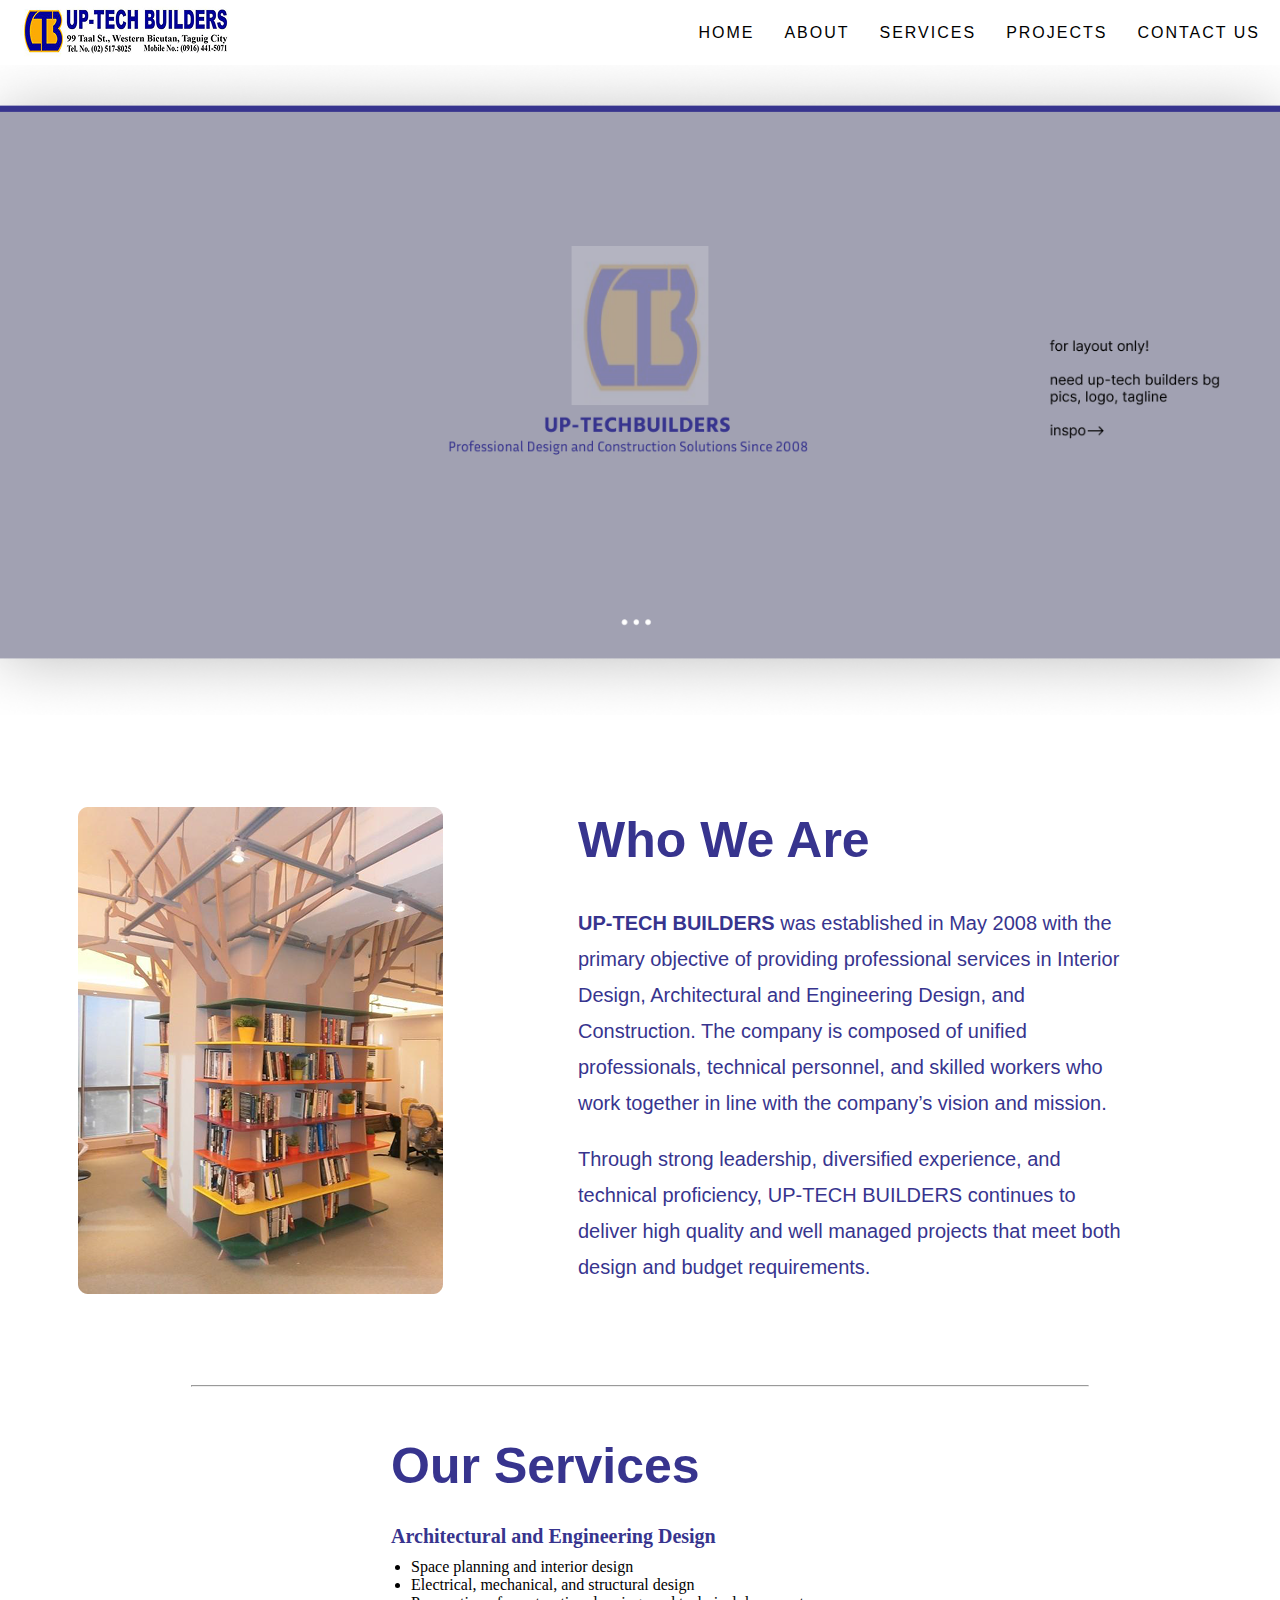
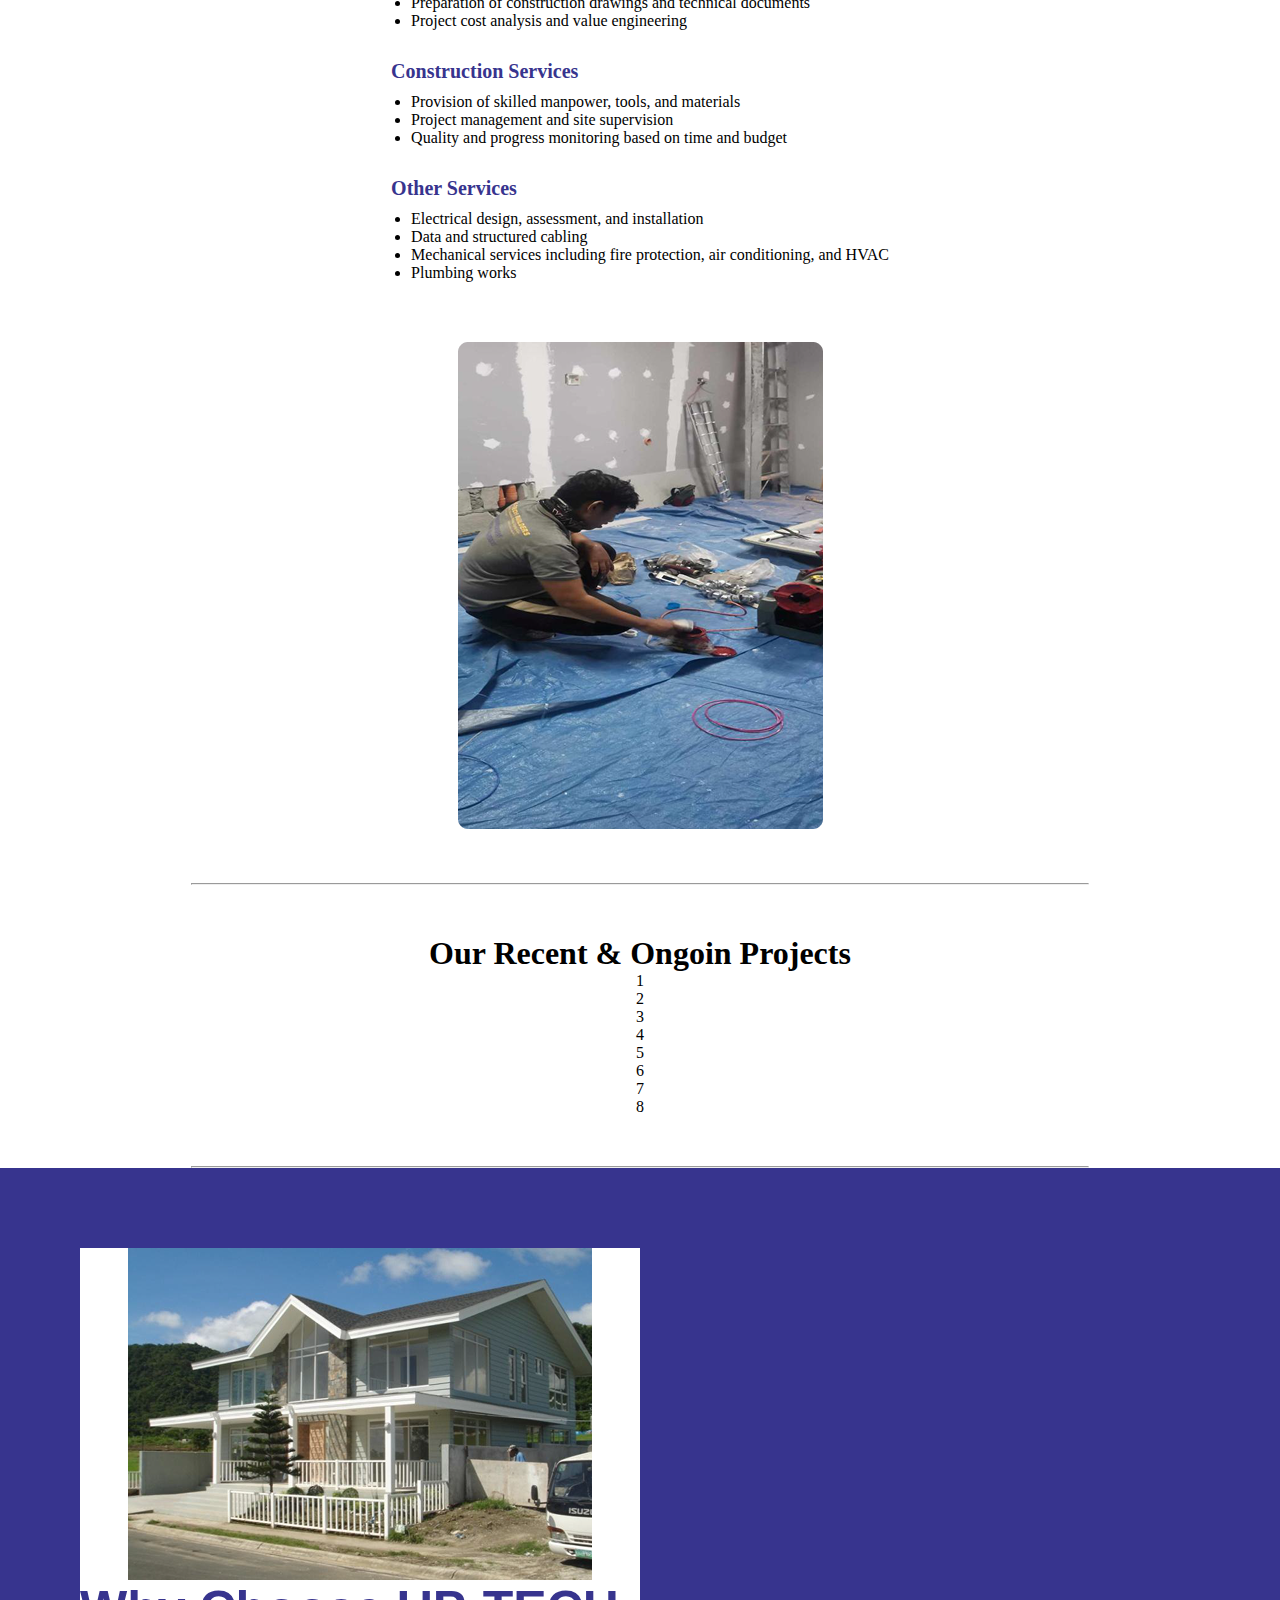
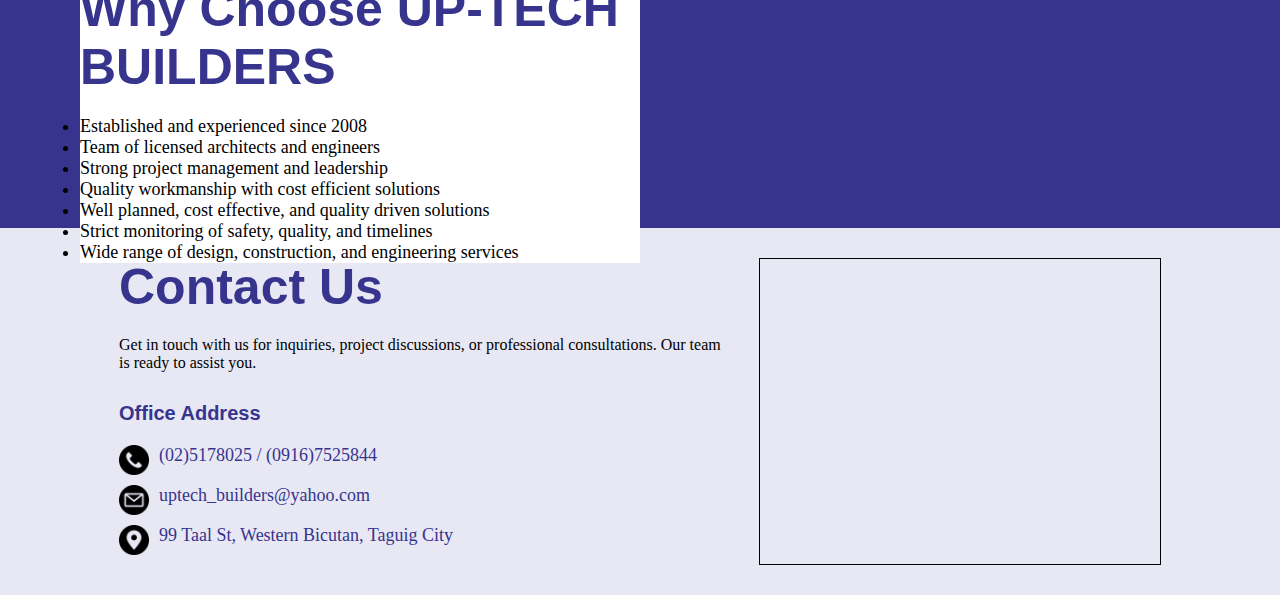
<file: index.html>
<!DOCTYPE html>
<html lang="en">
<head>
  <meta charset="UTF-8" />
  <meta name="viewport" content="width=device-width, initial-scale=1.0" />
  <title>Up-TechBuilders</title>
  <link rel="stylesheet" href="webpagestyle.css" />
</head>
<body>
  <!-- Navigation -->
  <nav>
    <div class="logo">
      <img src="uptblogo.png" alt="Up-TechBuilders" />
    </div>
    <ul>
      <li class="navi"><a href="#">HOME</a></li>
      <li class="navi"><a href="#">ABOUT</a></li>
      <li class="navi"><a href="#">SERVICES</a></li>
      <li class="navi"><a href="#">PROJECTS</a></li>
      <li class="navi"><a href="#">CONTACT US</a></li>
    </ul>
  </nav>

  <!-- Header Section -->
  <div class="headerdiv"></div>

  <!-- About Section -->
  <div class="About" id="about">
    <div class="aboutimage">
      <img src="Aboutpic.png" alt="About" />
    </div>
    <div class="abouttext">
      <h1 class="section-title">Who We Are</h1>
      <p>
        <b>UP-TECH BUILDERS</b> was established in May 2008 with the primary objective of providing professional services in Interior Design, Architectural and Engineering Design, and Construction. The company is composed of unified professionals, technical personnel, and skilled workers who work together in line with the company’s vision and mission.
      </p>
      <p>
        Through strong leadership, diversified experience, and technical proficiency, UP-TECH BUILDERS continues to deliver high quality and well managed projects that meet both design and budget requirements.
      </p>
    </div>
  </div>
  <hr />

  <!-- Services Section -->
  <div class="Services" id="services">
    <div class="service-text">
      <h1 class="section-title">Our Services</h1>

      <h2>Architectural and Engineering Design</h2>
      <ul>
        <li>Space planning and interior design</li>
        <li>Electrical, mechanical, and structural design</li>
        <li>Preparation of construction drawings and technical documents</li>
        <li>Project cost analysis and value engineering</li>
      </ul>

      <h2>Construction Services</h2>
      <ul>
        <li>Provision of skilled manpower, tools, and materials</li>
        <li>Project management and site supervision</li>
        <li>Quality and progress monitoring based on time and budget</li>
      </ul>

      <h2>Other Services</h2>
      <ul>
        <li>Electrical design, assessment, and installation</li>
        <li>Data and structured cabling</li>
        <li>Mechanical services including fire protection, air conditioning, and HVAC</li>
        <li>Plumbing works</li>
      </ul>
    </div>
    <div class="service-img">
      <img src="Services.png" alt="Services" />
    </div>
  </div>

  <hr>

  <!-- Projects Section -->
   <div class="Projects">
    <h1>Our Recent & Ongoin Projects</h1>

    <!-- Slider Image -->
    <div>1</div>
    <div>2</div>
    <div>3</div>
    <div>4</div>
    <div>5</div>
    <div>6</div>
    <div>7</div>
    <div>8</div>

   </div>
  
   <hr>

   <div class="Why">
    <div class="houseimg">
      <img src="House.png" alt="house image">
    </div>
    <div class="choose-text">
      <h1 class="section-title">Why Choose UP-TECH BUILDERS</h1>
      <ul>
        <li>Established and experienced since 2008</li>
        <li>Team of licensed architects and engineers</li>
        <li>Strong project management and leadership</li>
        <li>Quality workmanship with cost efficient solutions</li>
        <li>Well planned, cost effective, and quality driven solutions</li>
        <li>Strict monitoring of safety, quality, and timelines</li>
        <li>Wide range of design, construction, and engineering services</li>
      </ul>
    </div>
   </div>

   <div class="Contact">
    <div class="Contact-text">
      <h1 class="section-title">Contact Us</h1>
      <p>Get in touch with us for inquiries, project discussions, 
        or professional consultations. Our team is ready to assist you.</p>

      <h2 class="section-subtitle">Office Address</h2>
      <div class="contact-info">
        <div class="info">
        <img class="icon" src="phone-call.png" alt="call"> <p style="color: #37348E;"> (02)5178025  / (0916)7525844 </p>
        </div>
        <div class="info">
        <img class="icon" src="email.png" alt="call"> <p style="color: #37348E;">uptech_builders@yahoo.com</p>
        </div>
        <div class="info">
        <img class="icon" src="gps.png" alt="call"> <p style="color: #37348E;">99 Taal St, Western Bicutan, Taguig City</p>
        </div>
      </div>
    </div>

    <div class="gmap">
      <iframe src="https://www.google.com/maps/embed?pb=!1m18!1m12!1m3!1d241.38256547171892!2d121.05648900101103!3d14.535067958220935!2m3!1f0!2f0!3f0!3m2!1i1024!2i768!4f13.1!3m3!1m2!1s0x3397c8bf867ca273%3A0x92fe34ac8af52a3e!2sSalon%20De%20Palar%20Men%20%26%20Women!5e0!3m2!1sen!2sph!4v1766848274289!5m2!1sen!2sph" width="400" height="300" style="border:0;" allowfullscreen="" loading="lazy" referrerpolicy="no-referrer-when-downgrade"></iframe>
    </div>

   </div>

</body>
</html>
</file>
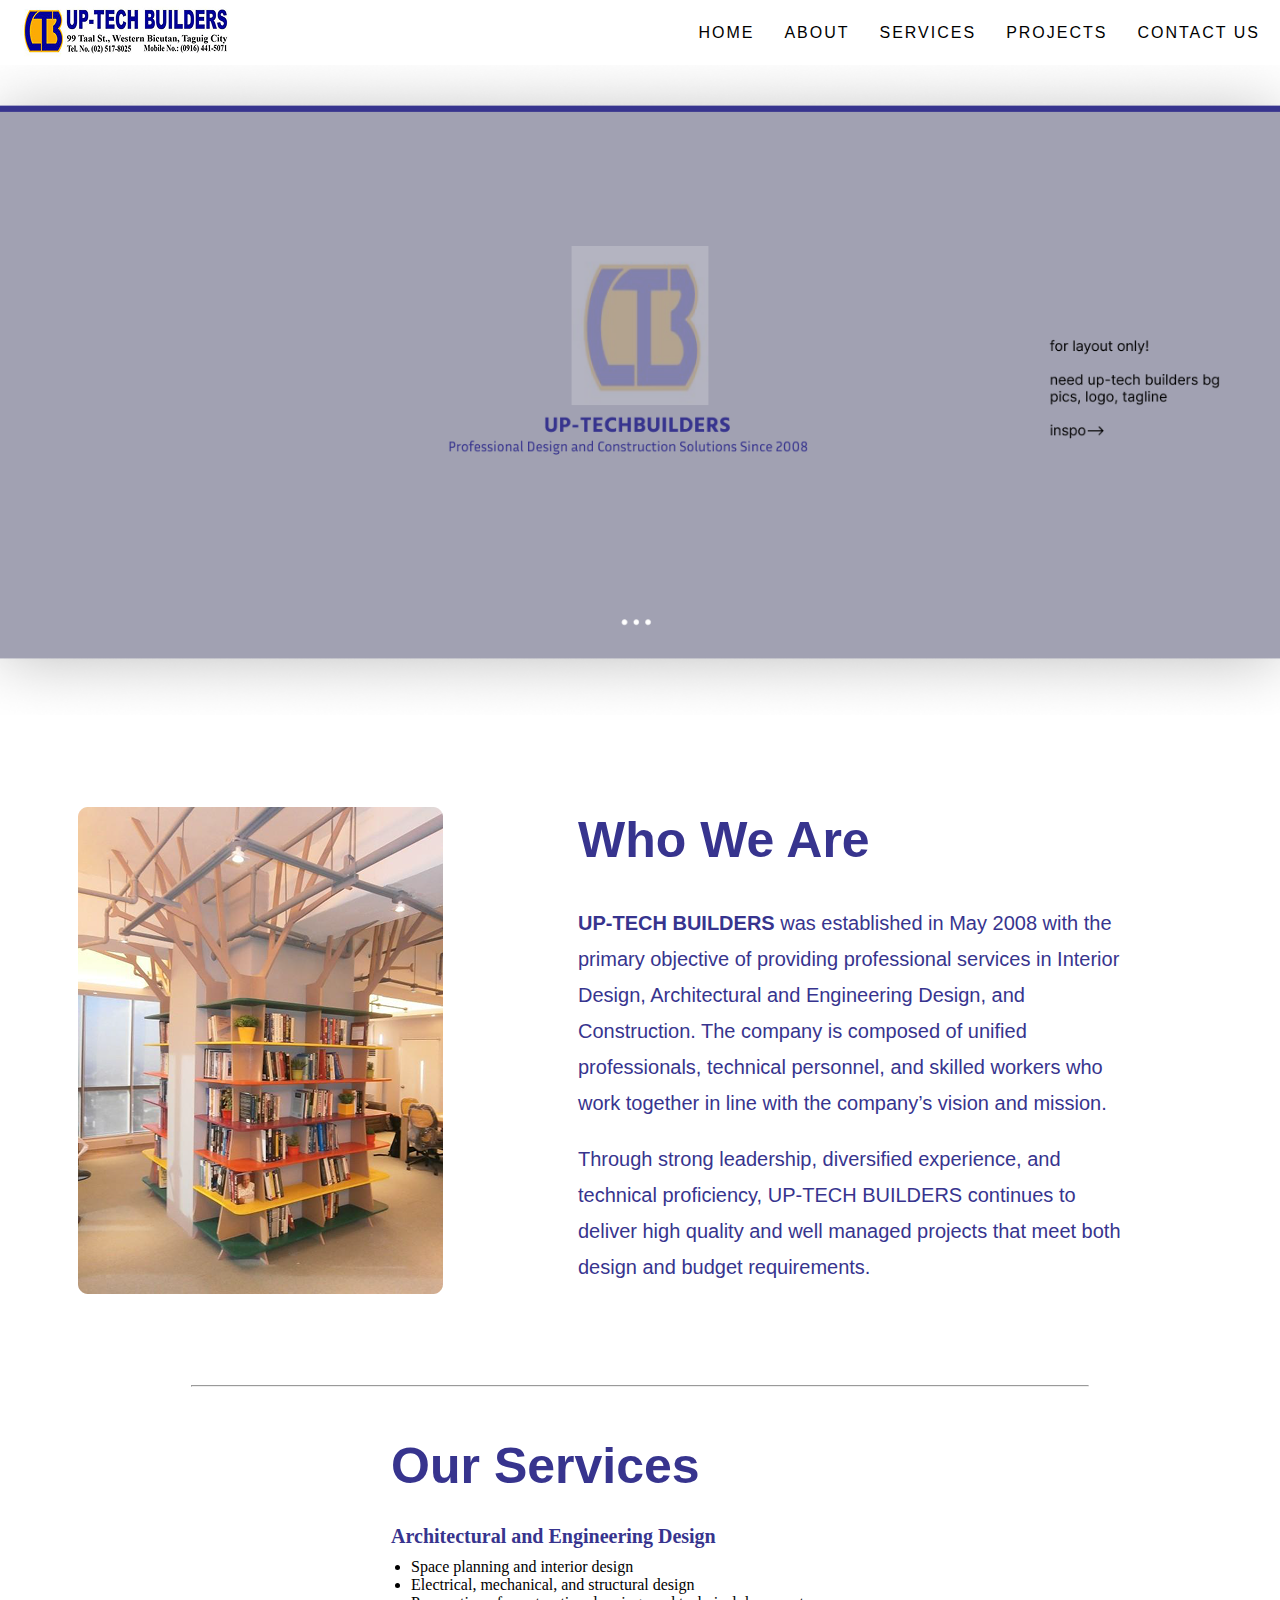
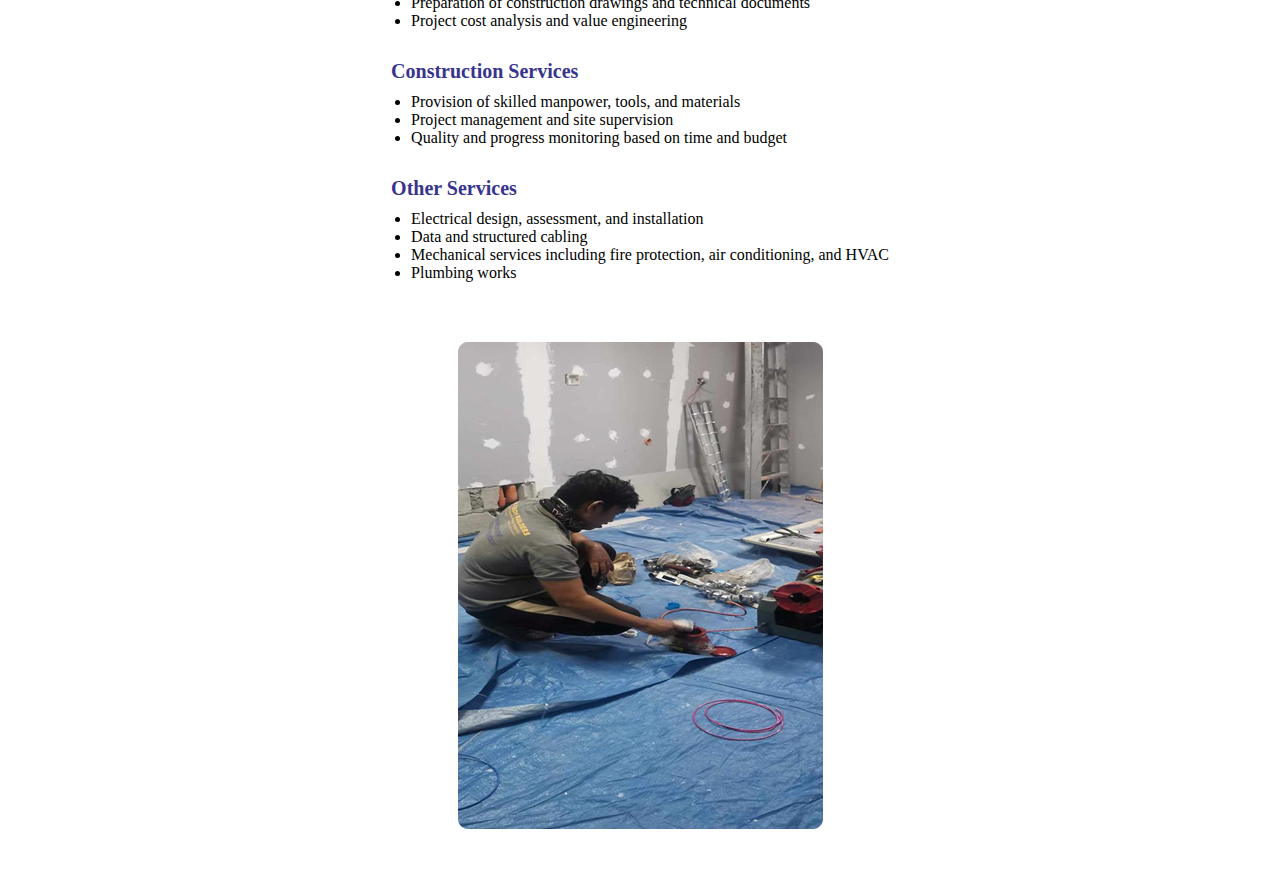
<file: webpage.html>
<!DOCTYPE html>
<html lang="en">
<head>
  <meta charset="UTF-8" />
  <meta name="viewport" content="width=device-width, initial-scale=1.0" />
  <title>Up-TechBuilders</title>
  <link rel="stylesheet" href="webpagestyle.css" />
</head>
<body>
  <!-- Navigation -->
  <nav>
    <div class="logo">
      <img src="uptblogo.png" alt="Up-TechBuilders" />
    </div>
    <ul>
      <li class="navi"><a href="#">HOME</a></li>
      <li class="navi"><a href="#">ABOUT</a></li>
      <li class="navi"><a href="#">SERVICES</a></li>
      <li class="navi"><a href="#">PROJECTS</a></li>
      <li class="navi"><a href="#">CONTACT US</a></li>
    </ul>
  </nav>

  <!-- Header Section -->
  <div class="headerdiv"></div>

  <!-- About Section -->
  <div class="About" id="about">
    <div class="aboutimage">
      <img src="Aboutpic.png" alt="About" />
    </div>
    <div class="abouttext">
      <h1 class="section-title">Who We Are</h1>
      <p>
        <b>UP-TECH BUILDERS</b> was established in May 2008 with the primary objective of providing professional services in Interior Design, Architectural and Engineering Design, and Construction. The company is composed of unified professionals, technical personnel, and skilled workers who work together in line with the company’s vision and mission.
      </p>
      <p>
        Through strong leadership, diversified experience, and technical proficiency, UP-TECH BUILDERS continues to deliver high quality and well managed projects that meet both design and budget requirements.
      </p>
    </div>
  </div>
  <hr />

  <!-- Services Section -->
  <div class="Services" id="services">
    <div class="service-text">
      <h1 class="section-title">Our Services</h1>

      <h2>Architectural and Engineering Design</h2>
      <ul>
        <li>Space planning and interior design</li>
        <li>Electrical, mechanical, and structural design</li>
        <li>Preparation of construction drawings and technical documents</li>
        <li>Project cost analysis and value engineering</li>
      </ul>

      <h2>Construction Services</h2>
      <ul>
        <li>Provision of skilled manpower, tools, and materials</li>
        <li>Project management and site supervision</li>
        <li>Quality and progress monitoring based on time and budget</li>
      </ul>

      <h2>Other Services</h2>
      <ul>
        <li>Electrical design, assessment, and installation</li>
        <li>Data and structured cabling</li>
        <li>Mechanical services including fire protection, air conditioning, and HVAC</li>
        <li>Plumbing works</li>
      </ul>
    </div>
    <div class="service-img">
      <img src="Services.png" alt="Services" />
    </div>
  </div>
</body>
</html>
</file>
<file: webpagestyle.css>
* {
    margin: 0;
    padding: 0;
}
html{
    scroll-behavior: smooth;
}

nav {
    background-color: #ffffff;
    display: flex;
    justify-content: space-between;
    align-items: center;
    height: 65px;
    padding: 0 20px;

    position: sticky;
    top: 0; 
    z-index: 1000;
    box-shadow: black;
}
#logo {
    width: auto;
    height: 40px;
}
hr{
    width: 70%;
    margin: auto;
    color: #37348E;
}
nav ul {
    display: flex;
    gap: 30px;
    list-style: none;
}
.navi {
    list-style: none;
    font-family: 'Franklin Gothic Medium', 'Arial Narrow', Arial, sans-serif;
}
.navi:hover a{
    color: #37348E;
    font-weight: bold;
    text-decoration: underline;
}

nav a {
    text-decoration: none;
    color: black;
    font-weight: 500;
    letter-spacing: 2px;
}

.headerdiv {
    width: 100%;
    height: 650px;
    background-image: url("head.png");
    background-size: cover;
    background-position: center;
    background-repeat: no-repeat;
}

.About {
    display: flex;
    flex-direction: row;
    gap: 100px; 
    padding: 80px;
    background-color: #ffffff;
    justify-content: center;
    align-items: center;
}
.aboutimage{
    background-color: rgb(255, 255, 255);
    width: 30%;
    display: flex;
    justify-content: center;
    align-items: center;
}

.abouttext {
    background-color: #ffffff;
    margin: 0 50px;
    line-height: 1.8;
    font-family: sans-serif;
    font-size: 20px;
    color: #37348E;

    display: flex;
    flex-direction: column;
    justify-content: center;
    width: 50%;
}

.abouttext p {
    margin-bottom: 20px;
}

.section-title {
    color: #37348E;
    font-family: 'Franklin Gothic Medium', 'Arial Narrow', Arial, sans-serif;
    font-size: 50px;
    margin-bottom: 20px;
}
.section-subtitle{
    color: #37348E;
    font-family: 'Franklin Gothic Medium', 'Arial Narrow', Arial, sans-serif;
    font-size: 20px;
    margin-bottom: 20px;
    margin-top: 30px;
}

.Services {
    display: flex;
    flex-direction: row;
    justify-content: center;
    align-items: center;
    padding: 50px;
    gap: 150px;
}

.Services ul {
    list-style: disc;
    margin-left: 20px;
    margin-bottom: 30px;
}

.Services h2 {
    margin-top: 30px;
    margin-bottom: 10px;
    font-size:  20px;
    color: #37348E;
}
.Why{
    background-color: #37348E;
    display: flex;
    flex-direction: row;
    padding: 80px;
}
.houseimg{
    background-color: #ffffff;
    width: 50%;
    display: flex;
    justify-content: center;
    align-items: center;
}
.choose-text{
    display: flex;
    flex-direction: column;
    width: 50%;
    justify-content: center;
    background-color: rgb(255, 255, 255);
    font-size: 18px;
}
.Contact{
    background-color: #E7E8F4;

    display: flex;
    flex-direction: row;

    justify-content: center;
    align-content: center;
    padding: 30px;
}

.Contact p{
    margin-top: 0px;
}
.icon{
    width: 30px;
}
.info{
    display: flex;
    flex-direction: row;
    font-size: 18px;
    margin-bottom: 10px;

    gap: 10px;
}
.Contact-text{
    width: 50%;
    display: flex;
    flex-direction: column;
    justify-content: center;
}
.gmap{
    margin-left: 30px;
    display: flex;
    justify-content: center;
    align-items: center;
    border: 1px solid black;
}

.slider-container {
    position: relative;
    width: 80%;
    margin: auto;
    overflow: hidden;
}

.slider {
    display: flex;
    transition: transform 0.5s ease-in-out;
}

.slide {
    min-width: 33.33%;
    height: 350px;
    object-fit: cover;
    padding: 0 10px;
    box-sizing: border-box;
}

/* Navigation arrows */
.nav-btn {

    background-color: rgb(255, 255, 255);
    border: 2px solid #37348E;
    width: 70px ;
    height: 70px;
    display: flex;
    justify-content: center;
    align-items: center;
    border-radius: 100px;

    font-size: 20px;
    color: #37348E;
}

.prev {
    left: 10px;
}

.next {
    right: 10px;
}
.nav-btn:hover {
    color: #ffd900;
    background-color: #37348E;
    border: none;

    transition: 0.5s;
}

.buttondiv{
    display: flex;
    flex-direction: row;
    gap: 20px;
    
    justify-content: center;
    align-content: center;
    margin-top: 50px;
}

.Projects {
    text-align: center;
    padding: 50px 0;
}
.Why{
    display: flex;
    flex-direction: column;
    height: 500px;
}
.whytitle{
    display: flex;
    justify-content: center;
    align-items: center;
    width: 100%;
}
.firstsect p{
    color: #37348E;
    font-weight: bold;
    font-size: 23px;
    margin: 10px;
}
.secondsect p{
    color: #37348E;
    font-weight: bold;
    font-size: 23px;
    margin: 10px;
}
.firstsect{
    display: flex;
    justify-content: space-between;
    gap: 50px;
    padding: 10px;

    text-align: center;
}
.cards{
    background-color: white;
    width: 25%;
    height: 200px;
    border-radius: 15px;
    box-shadow: 1px 5px 5px rgb(1, 1, 1);
}
.secondsect{
    display: flex;
    gap: 50px;
    justify-content: center;
    padding: 10px;

    text-align: center;
}
.iconcards{
    width: 60px;
    margin: 10px;
}
.Services{
    display: flex;
    flex-direction: column;
    justify-content: center;
    align-items: center;
    gap: 30px;
}
.servicesc{
    display: flex;
    flex-direction: column;
    justify-content: center;
    align-content: center;
    gap: 30px;
}
.servicescards{
    display: flex;
    flex-direction: column;
    background-color: rgb(255, 255, 255);
    border: 2px solid black;
    border-radius: 10px;
    width: 94%;
    padding: 30px;
    align-items: center;

    text-align: center;
    line-height: 40px;
}

.liservices li{
    color: #37348E;
    list-style: none;
    font-size: 20px;
     padding: 5px 0;
}
.liservices{
    margin-top: 20px;
  margin: 20px auto 0;
  text-align: center;
  width: 100%;
}



.OurTeam {
    text-align: center;
    padding: 50px;
}

.Team {
    display: grid;
    grid-template-columns: repeat(5, 1fr);
    gap: 40px;
    align-items: start;
}

.teamcards {
    display: flex;
    flex-direction: column;
    align-items: center;
}

.teamcards img {
    width: 180px;
    height: 220px;
    object-fit: cover;
    border-radius: 20px;
    border: 4px solid #f2b705;
}

.teamcards h3 {
    margin-top: 15px;
    font-size: 16px;
    min-height: 40px;
    display: flex;
    align-items: center;
    text-align: center;
}

/* ROLE FIX */
.teamcards p {
    font-size: 14px;
    min-height: 45px;
    text-align: center;
}
.ARR{
    background-color: #37348E;
    display: flex;
    flex-direction: row;
}
.utbsec{
    display: flex;
    flex-direction: row;
    color: white;
    width: 49%;
    padding: 100px;

}
.utbsec img{
    width: 150px;
}
.vline {
    width: 2px;
    height: 200px;
    background-color: #ffffff;
    margin: auto 0px;
}
.utblinks{
    display: flex;
    flex-direction: row;
    justify-content: center;
    margin-top: 50px;
    width: 50%;
    gap: 100px;
    line-height: 40px;
    color: white;
}
.utblinks li,a{
    list-style: none;
    text-decoration: none;
    color: white;
    cursor: pointer;
}
.quicklinks a:hover{
    font-style: none;
    color: #f2b705;
    cursor: pointer;
}

/* Responsiveness */

/* BURGER ICON */
.burger {
  display: none;
  flex-direction: column;
  cursor: pointer;
  gap: 6px;
}

.burger span {
  width: 25px;
  height: 3px;
  background-color: #37348E;
  border-radius: 2px;
}

/* MOBILE NAV */
@media (max-width: 900px) {

  nav {
    position: relative;
  }

  nav ul {
    position: absolute;
    top: 65px;
    left: 0;
    width: 100%;
    background-color: #ffffff;

    flex-direction: column;
    align-items: center;

    display: none; /* 🔴 critical */
    padding: 20px 0;
    gap: 20px;
  }

  nav ul.active {
    display: flex;
  }

  .burger {
    display: flex;
  }
}

@media (max-width: 900px) {

  /* GLOBAL FIXES */
  section, div {
    box-sizing: border-box;
  }

  body {
    overflow-x: hidden;
  }

  /* ================= ABOUT ================= */
  .About {
    flex-direction: column;
    padding: 40px 20px;
    gap: 40px;
  }

  .aboutimage,
  .abouttext {
    width: 100%;
    margin: 0;
    text-align: center;
  }

  .section-title {
    font-size: 36px;
  }

  /* ================= SERVICES ================= */
  .Services {
    padding: 40px 20px;
  }

  .servicesc {
    width: 100%;
  }

  .servicescards {
    width: 100%;
    padding: 20px;
  }

  /* ================= WHY US ================= */
  .Why {
    padding: 40px 20px;
    height: auto;
  }

  .firstsect,
  .secondsect {
    flex-direction: column;
    gap: 20px;
  }

  .cards {
    width: 100%;
  }

  /* ================= PROJECT SLIDER ================= */
  .slider-container {
    width: 100%;
  }

  .slide {
    min-width: 100%;
    height: 250px;
  }

  .nav-btn {
    width: 50px;
    height: 50px;
    font-size: 16px;
  }

  /* ================= TEAM ================= */
  .Team {
    grid-template-columns: repeat(2, 1fr);
    gap: 20px;
  }

  .teamcards img {
    width: 140px;
    height: 180px;
  }

  /* ================= CONTACT ================= */
  .Contact {
    flex-direction: column;
    gap: 30px;
  }

  .Contact-text,
  .gmap {
    width: 100%;
    margin: 0;
  }

  iframe {
    width: 100%;
    height: 250px;
  }

  /* ================= FOOTER ================= */
  .ARR {
    flex-direction: column;
    padding: 40px 20px;
  }

  .utbsec {
    width: 100%;
    flex-direction: column;
    align-items: center;
    text-align: center;
    padding: 20px;
  }

  .vline {
    display: none;
  }

  .utblinks {
    width: 100%;
    flex-direction: column;
    gap: 30px;
    text-align: center;
  }
}
</file>
